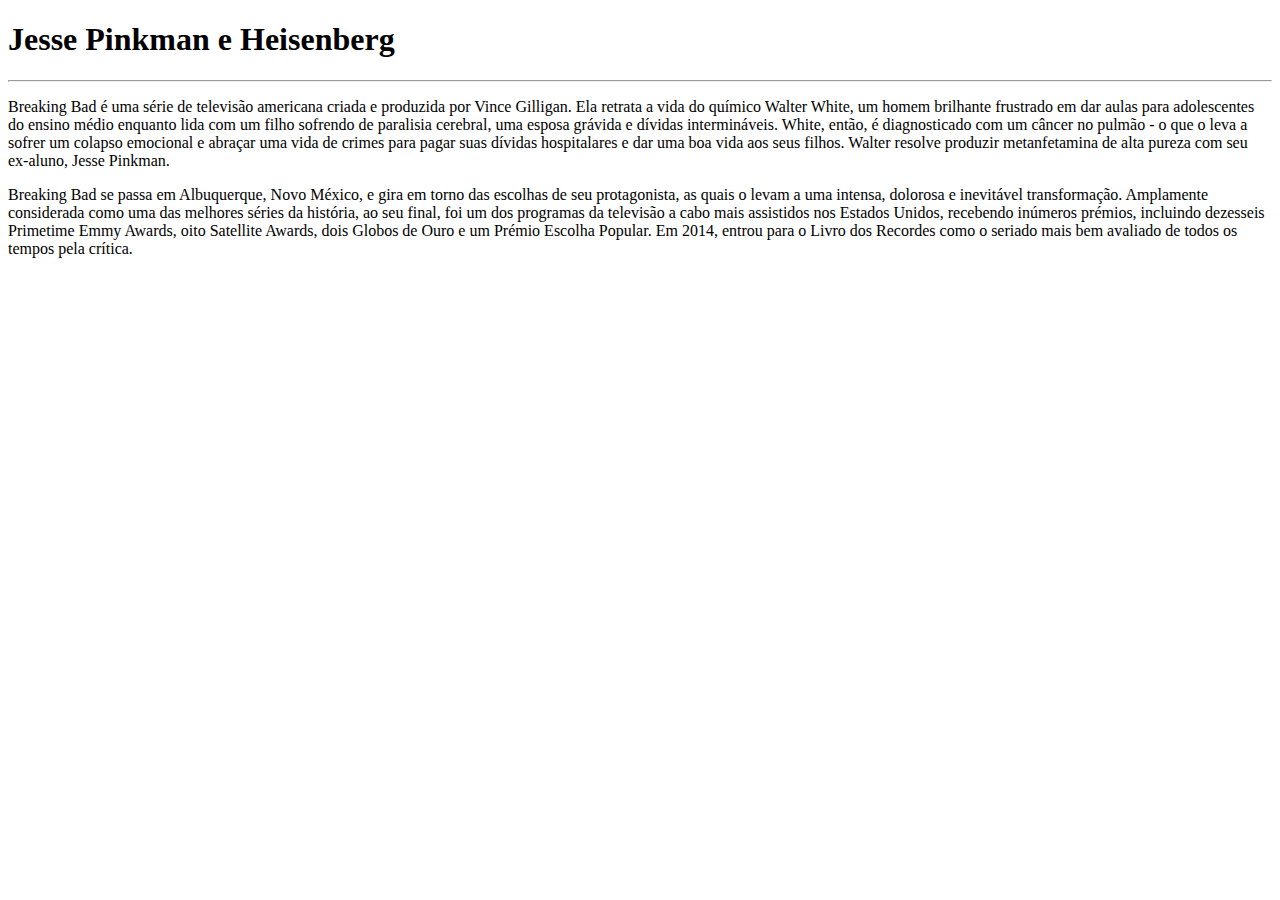
<file: exercicios/ex001/index.html>
<!DOCTYPE html>
<html lang="pt-br">
<head>
    <meta charset="UTF-8">
    <meta http-equiv="X-UA-Compatible" content="IE=edge">
    <meta name="viewport" content="width=device-width, initial-scale=1.0">
    <title>Breaking Bad</title>
</head>
<body>
    <h1>Jesse Pinkman e Heisenberg</h1>
    <hr>
    <p>Breaking Bad é uma série de televisão americana criada e produzida por Vince Gilligan. Ela retrata a vida do químico Walter White, um homem brilhante frustrado em dar aulas para adolescentes do ensino médio enquanto lida com um filho sofrendo de paralisia cerebral, uma esposa grávida e dívidas intermináveis. White, então, é diagnosticado com um câncer no pulmão - o que o leva a sofrer um colapso emocional e abraçar uma vida de crimes para pagar suas dívidas hospitalares e dar uma boa vida aos seus filhos. Walter resolve produzir metanfetamina de alta pureza com seu ex-aluno, Jesse Pinkman.</p>
    <p>Breaking Bad se passa em Albuquerque, Novo México, e gira em torno das escolhas de seu protagonista, as quais o levam a uma intensa, dolorosa e inevitável transformação. Amplamente considerada como uma das melhores séries da história, ao seu final, foi um dos programas da televisão a cabo mais assistidos nos Estados Unidos, recebendo inúmeros prémios, incluindo dezesseis Primetime Emmy Awards, oito Satellite Awards, dois Globos de Ouro e um Prémio Escolha Popular. Em 2014, entrou para o Livro dos Recordes como o seriado mais bem avaliado de todos os tempos pela crítica.</p>
</body>
</html>
</file>
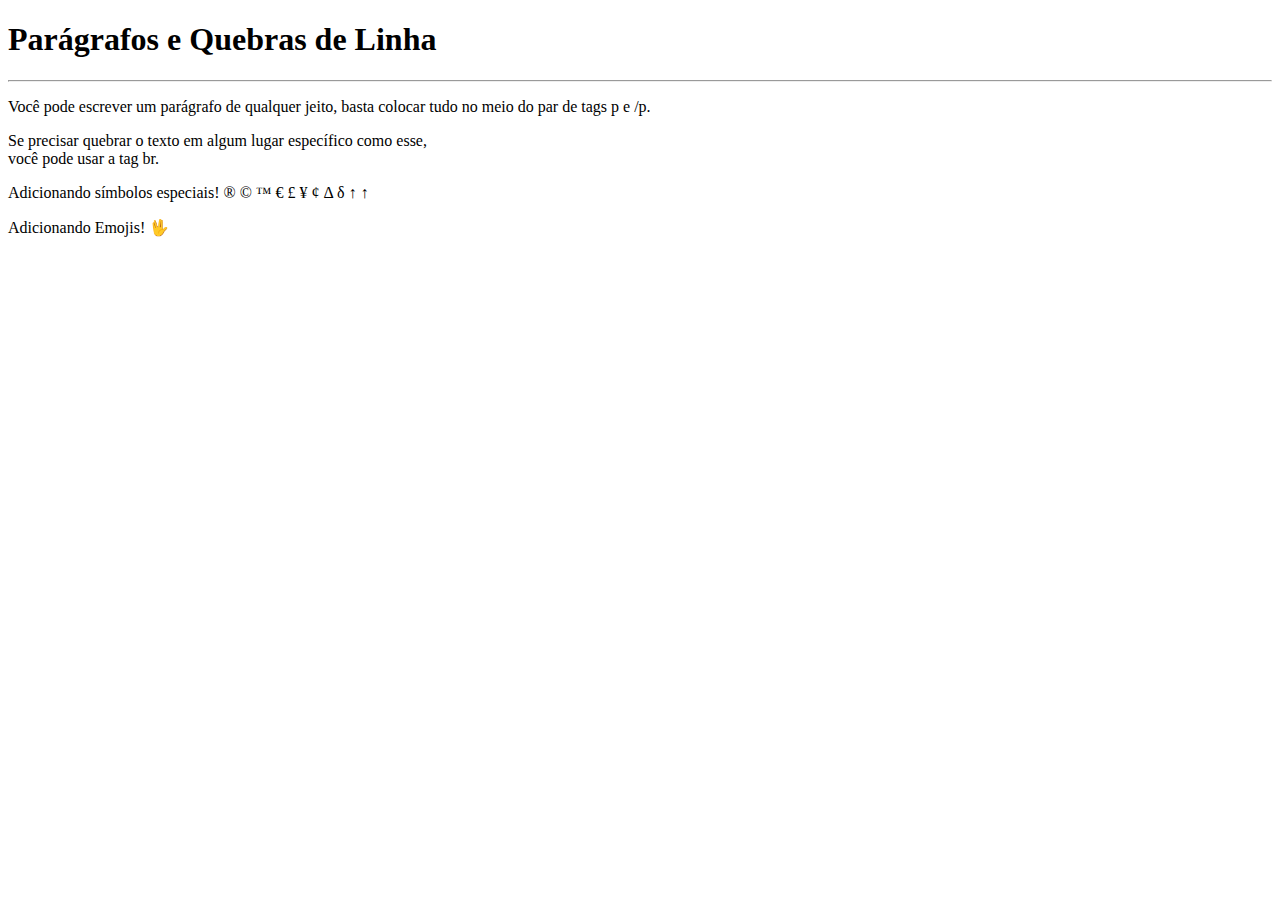
<file: exercicios/ex002/index.html>
<!DOCTYPE html>
<html lang="pt-br">
<head>
    <meta charset="UTF-8">
    <meta http-equiv="X-UA-Compatible" content="IE=edge">
    <meta name="viewport" content="width=device-width, initial-scale=1.0">
    <title>Parágrafos</title>
</head>
<body>
    <h1>Parágrafos e Quebras de Linha</h1>
    <hr>
    <p> Você pode escrever um parágrafo de qualquer jeito, basta colocar tudo no meio do par de tags p e /p. </p>
    <p>Se precisar quebrar o texto em algum lugar específico como esse, <br> você pode usar a tag br. </p>
    <!--Exemplo de Comentário-->

    <p> Adicionando símbolos especiais!
    &reg;
    &copy;
    &trade;
    &euro;
    &pound;
    &yen;
    &cent;
    &Delta;
    &delta;
    &uparrow;
    &uarr;
    </p>
    <p> Adicionando Emojis!
    &#x1f596;
    </p>

</body>
</html>
</file>
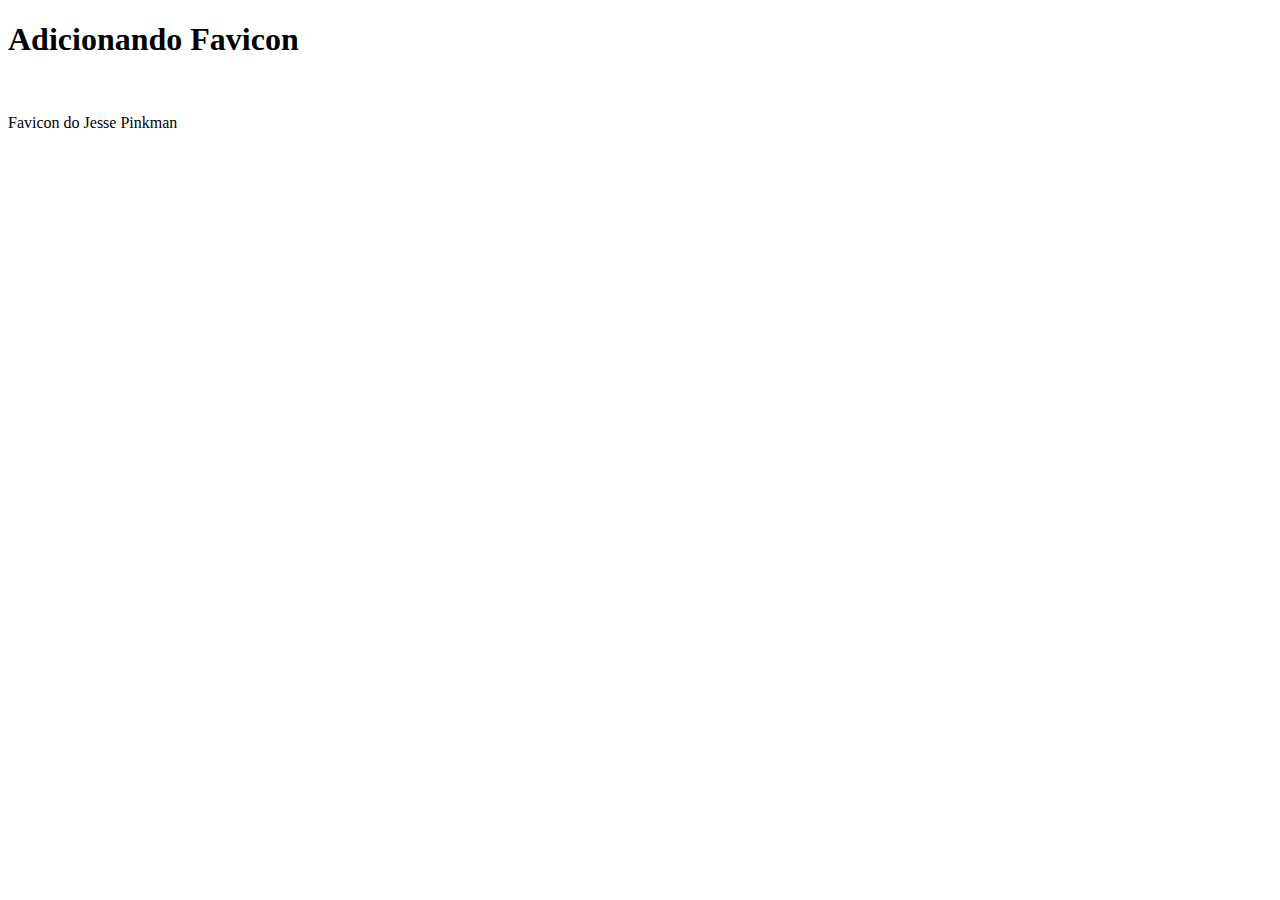
<file: exercicios/ex004/index.html>
<!DOCTYPE html>
<html lang="pt-br">
<head>
    <meta charset="UTF-8">
    <meta http-equiv="X-UA-Compatible" content="IE=edge">
    <meta name="viewport" content="width=device-width, initial-scale=1.0">
    <link rel="shortcut icon" href="favicon.ico" type="image/x-icon"> 
    <title>Jesse Pinkman</title>
</head>
<body>
    <h1>Adicionando Favicon</h1> <br>
    <p>Favicon do Jesse Pinkman</p>
</body>
</html>
</file>
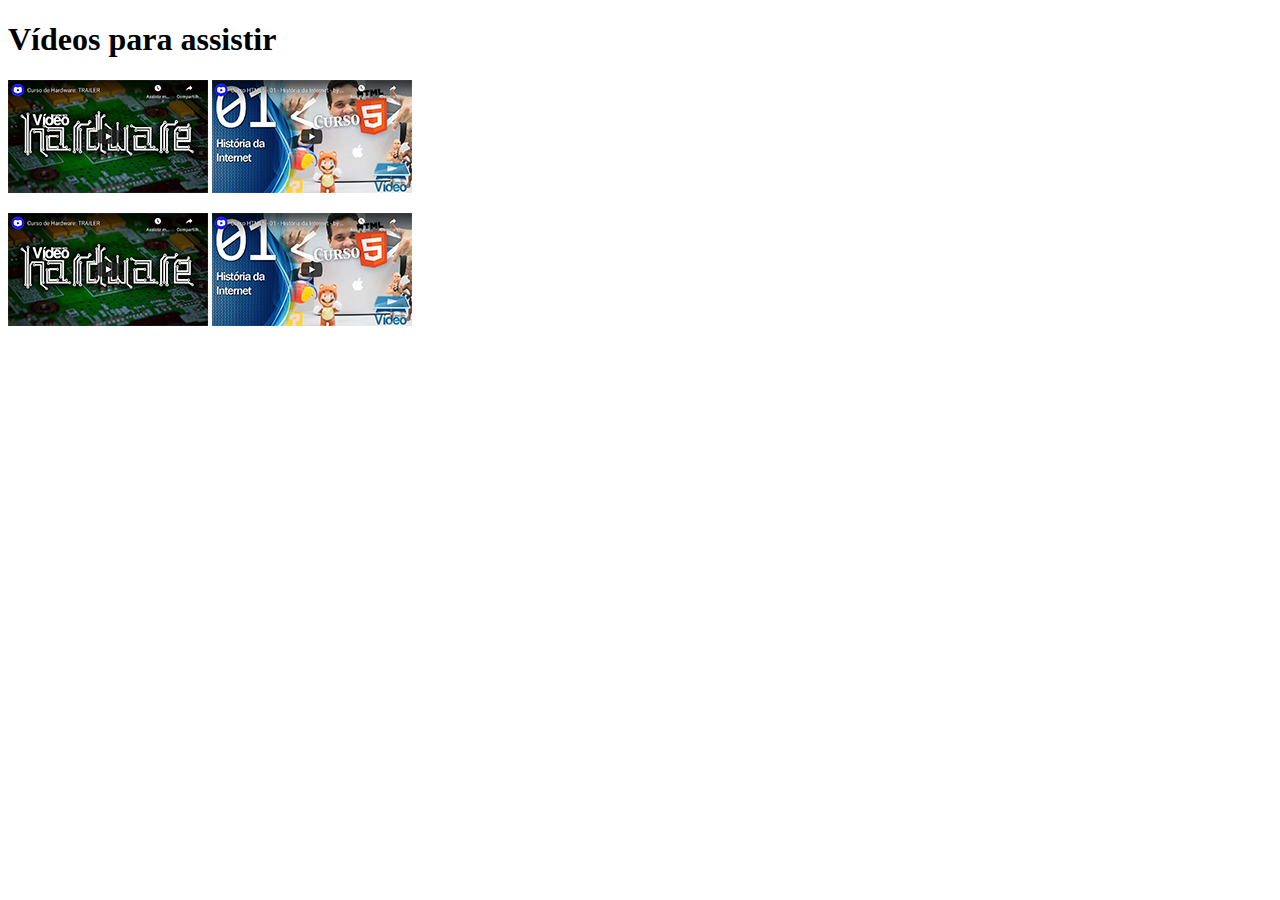
<file: exercicios/ex005/index.html>
<!DOCTYPE html>
<html lang="pt-br">
<head>
    <meta charset="UTF-8">
    <meta http-equiv="X-UA-Compatible" content="IE=edge">
    <meta name="viewport" content="width=device-width, initial-scale=1.0">
    <title>Vídeos</title>
</head>
<body>
    <h1>Vídeos para assistir</h1>
        <p>
        <a href="pag02.html" target="_self" rel="next"><img src="imagens/thumb-hardware.png" alt="hardware"></a>
        <a href="pag03.html" target="_self" rel="next"><img src="imagens/thumb-html.png" alt="html"></a>
        </p>
        <p>
        <a href="pag04.html" target="_self" rel="next"><img src="imagens/thumb-hardware.png" alt="html"></a>
        <a href="pag05.html" target="_self" rel="next"><img src="imagens/thumb-html.png" alt="html"></a>
    </p>
</html>
</file>
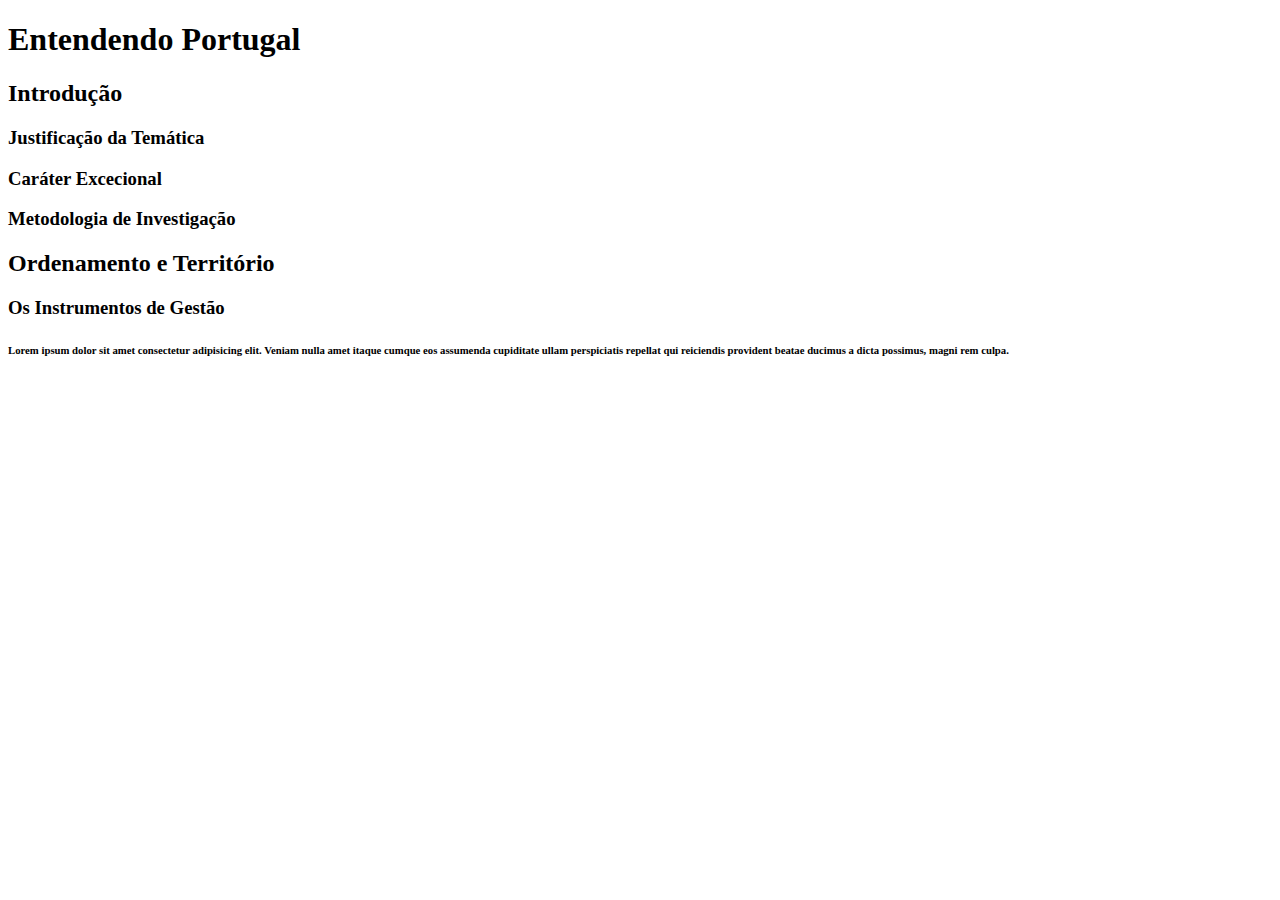
<file: exercicios/ex006/index.html>
<!DOCTYPE html>
<html lang="pt-br">
<head>
    <meta charset="UTF-8">
    <meta http-equiv="X-UA-Compatible" content="IE=edge">
    <meta name="viewport" content="width=device-width, initial-scale=1.0">
    <link rel="shortcut icon" href="favicon.ico" type="image/x-icon">
    <title>Hierarquia de Títulos</title>
</head>
<body>
    <h1>Entendendo Portugal</h1>
    <h2>Introdução</h2>
    <h3>Justificação da Temática</h3>
    <h3>Caráter Excecional</h3>
    <h3>Metodologia de Investigação</h3>
    <h2>Ordenamento e Território</h2> 
    <h3>Os Instrumentos de Gestão</h3>
    <h6>Lorem ipsum dolor sit amet consectetur adipisicing elit. Veniam nulla amet itaque cumque eos assumenda cupiditate ullam perspiciatis repellat qui reiciendis provident beatae ducimus a dicta possimus, magni rem culpa.</h6>
</body>
</html>
</file>
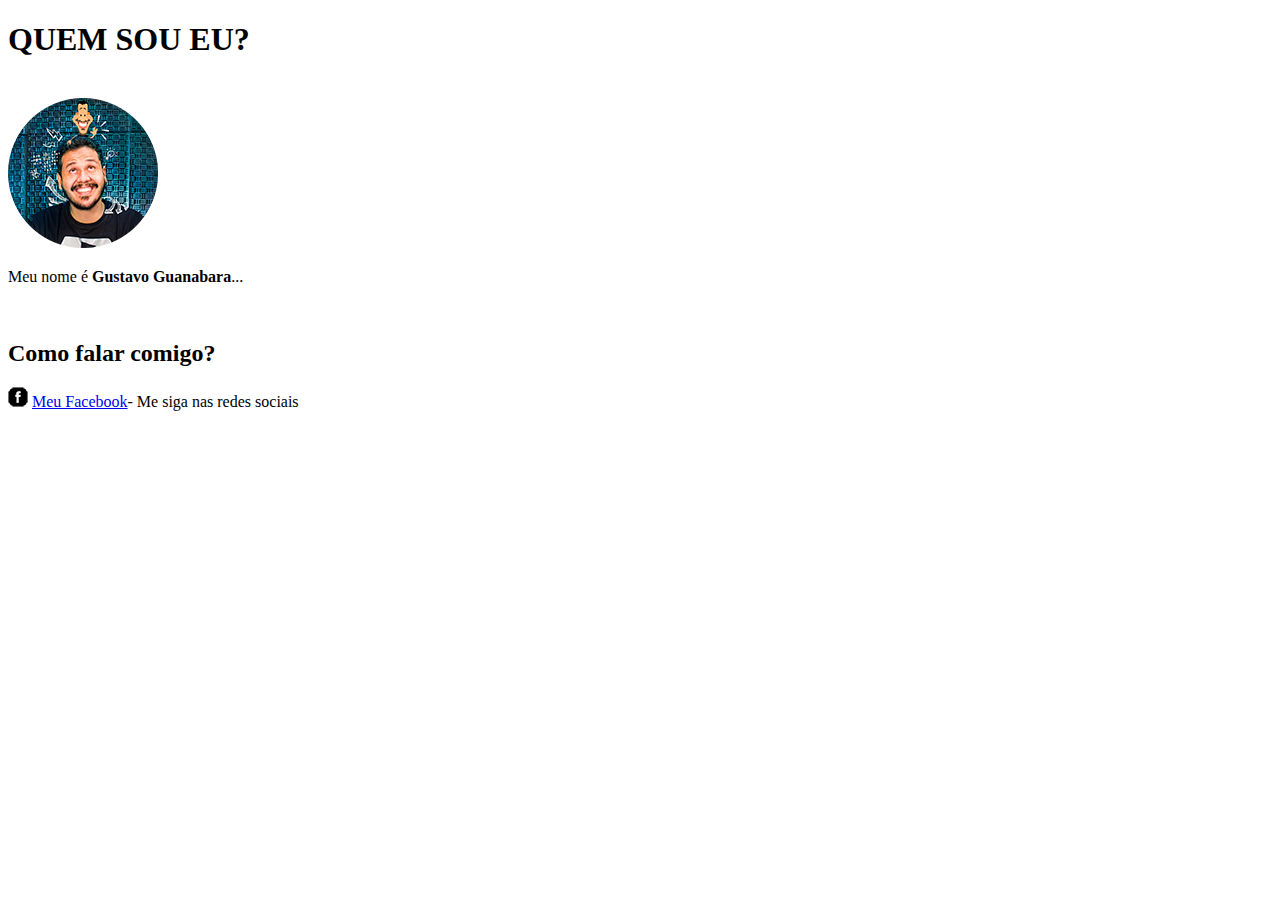
<file: exercicios/ex007/index.html>
<!DOCTYPE html>
<html lang="pt-br">
<head>
    <meta charset="UTF-8">
    <meta http-equiv="X-UA-Compatible" content="IE=edge">
    <meta name="viewport" content="width=device-width, initial-scale=1.0">
    <title>Social</title>
    <link rel="shortcut icon" href="foto-perfil-guanabara.png" type="image/x-icon">
</head>
<body>
    <h1>QUEM SOU EU?</h1><br>
    <img src="foto-perfil-guanabara.png" alt="minha foto"><br>
    <p>Meu nome é <strong>Gustavo Guanabara</strong>...</p><br>
    <h2>Como falar comigo?</h2>
    <p><img src="icone-facebook.png" alt="facebook"> <a href="https://www.youtube.com" target="_blank" rel="dofollow">Meu Facebook</a>- Me siga nas redes sociais </p>
</body>
</html>
</file>
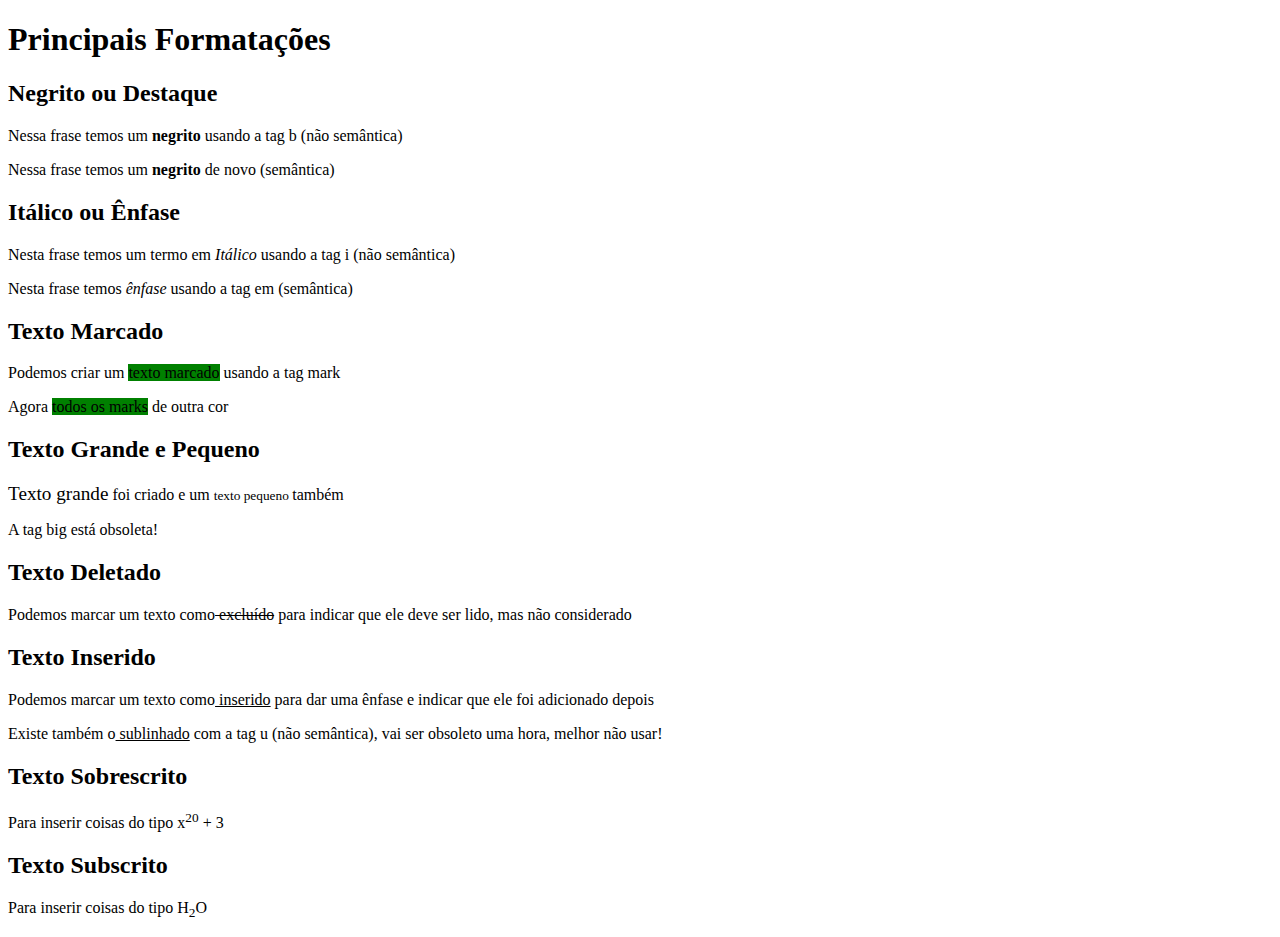
<file: exercicios/ex008/index.html>
<!DOCTYPE html>
<html lang="pt-br">
<head>
    <meta charset="UTF-8">
    <meta http-equiv="X-UA-Compatible" content="IE=edge">
    <meta name="viewport" content="width=device-width, initial-scale=1.0">
    <title>Formatação de Textos</title>
    <style> mark{
        background-color: green;
    }
    </style>
</head>
<body>
    <h1>Principais Formatações</h1>
    <h2>Negrito ou Destaque</h2>
    <p>Nessa frase temos um <b>negrito</b> usando a tag b (não semântica)</p>
    <p>Nessa frase temos um <strong>negrito</strong> de novo (semântica)</p>
    <h2>Itálico ou Ênfase</h2>
    <p>Nesta frase temos um termo em <i>Itálico</i> usando a tag i (não semântica)</p>
    <p>Nesta frase temos <em>ênfase</em> usando a tag em (semântica)</p>
    <h2>Texto Marcado</h2>
    <p>Podemos criar um <mark>texto marcado</mark> usando a tag mark</p>
    <p>Agora <mark>todos os marks</mark> de outra cor</p>
    <h2>Texto Grande e Pequeno</h2>
    <p><big>Texto grande</big> foi criado e um <small>texto pequeno </small>também</p>
    <p> A tag big está obsoleta!</p>
    <h2>Texto Deletado</h2>
    <p>Podemos marcar um texto como<del> excluído</del> para indicar que ele deve ser lido, mas não considerado</p>
    <h2>Texto Inserido</h2>
    <p>Podemos marcar um texto como<ins> inserido</ins> para dar uma ênfase e indicar que ele foi adicionado depois</p>
    <p>Existe também o<u> sublinhado</u> com a tag u (não semântica), vai ser obsoleto uma hora, melhor não usar!</p>
    <h2>Texto Sobrescrito</h2>
    <p>Para inserir coisas do tipo x<sup>20</sup> + 3</p>
    <h2>Texto Subscrito</h2>
    <p>Para inserir coisas do tipo H<sub>2</sub>O<p>
</body>

</html>
</file>
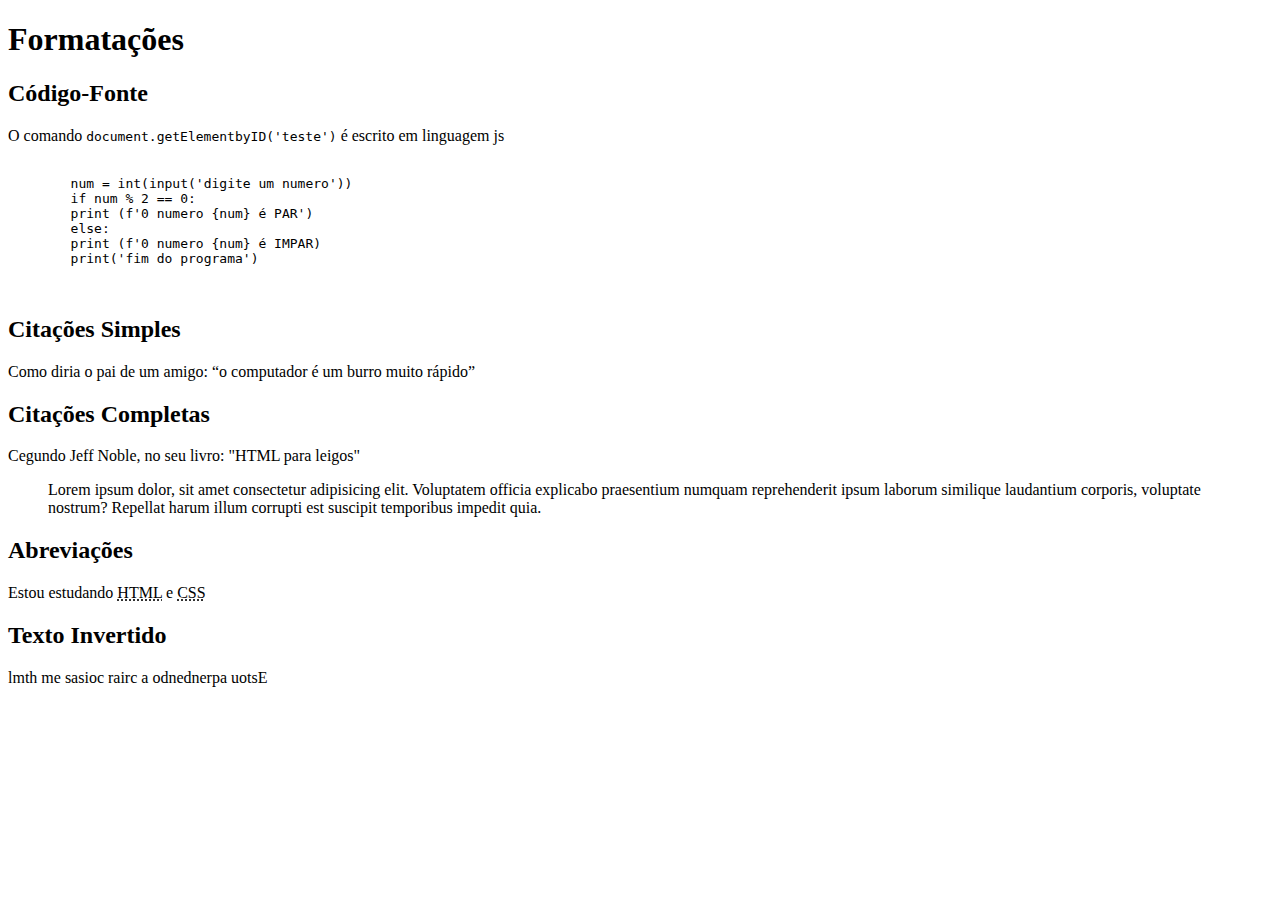
<file: exercicios/ex008b/index.html>
<!DOCTYPE html>
<html lang="pt-br">
<head>
    <meta charset="UTF-8">
    <meta http-equiv="X-UA-Compatible" content="IE=edge">
    <meta name="viewport" content="width=device-width, initial-scale=1.0">
    <title>Formatações Parte 2</title>
</head>
<body>
    <h1>Formatações</h1>
    <h2>Código-Fonte</h2>
    <p>O comando <code>document.getElementbyID('teste')</code> é escrito em linguagem js</p>
    <pre>
        <code>
        num = int(input('digite um numero'))
        if num % 2 == 0:
        print (f'0 numero {num} é PAR')
        else:
        print (f'0 numero {num} é IMPAR)
        print('fim do programa')
        </code>
    </pre>
    <h2>Citações Simples</h2>
    <p>Como diria o pai de um amigo: <q>o computador é um burro muito rápido</q></p>
    <h2>Citações Completas</h2>
    <p>Cegundo Jeff Noble, no seu livro: "HTML para leigos"</p>
    <blockquote cite="https://www.google.com.br/books/edition/INST_HTML_PROG/t1gPAQAAMAAJ?hl=pt-BR&gbpv=0&bsq=html">
        Lorem ipsum dolor, sit amet consectetur adipisicing elit. Voluptatem officia explicabo praesentium numquam reprehenderit ipsum laborum similique laudantium corporis, voluptate nostrum? Repellat harum illum corrupti est suscipit temporibus impedit quia.
    </blockquote>
    <h2>Abreviações</h2>
    <p>Estou estudando <abbr title="HyperText Markup Language">HTML</abbr> e <abbr title="Cascading Stile Sheets">CSS</abbr></p>
    <h2>Texto Invertido</h2>
    <p><bdo dir="rtl">Estou aprendendo a criar coisas em html</bdo></p>
</body>
</html>
</file>
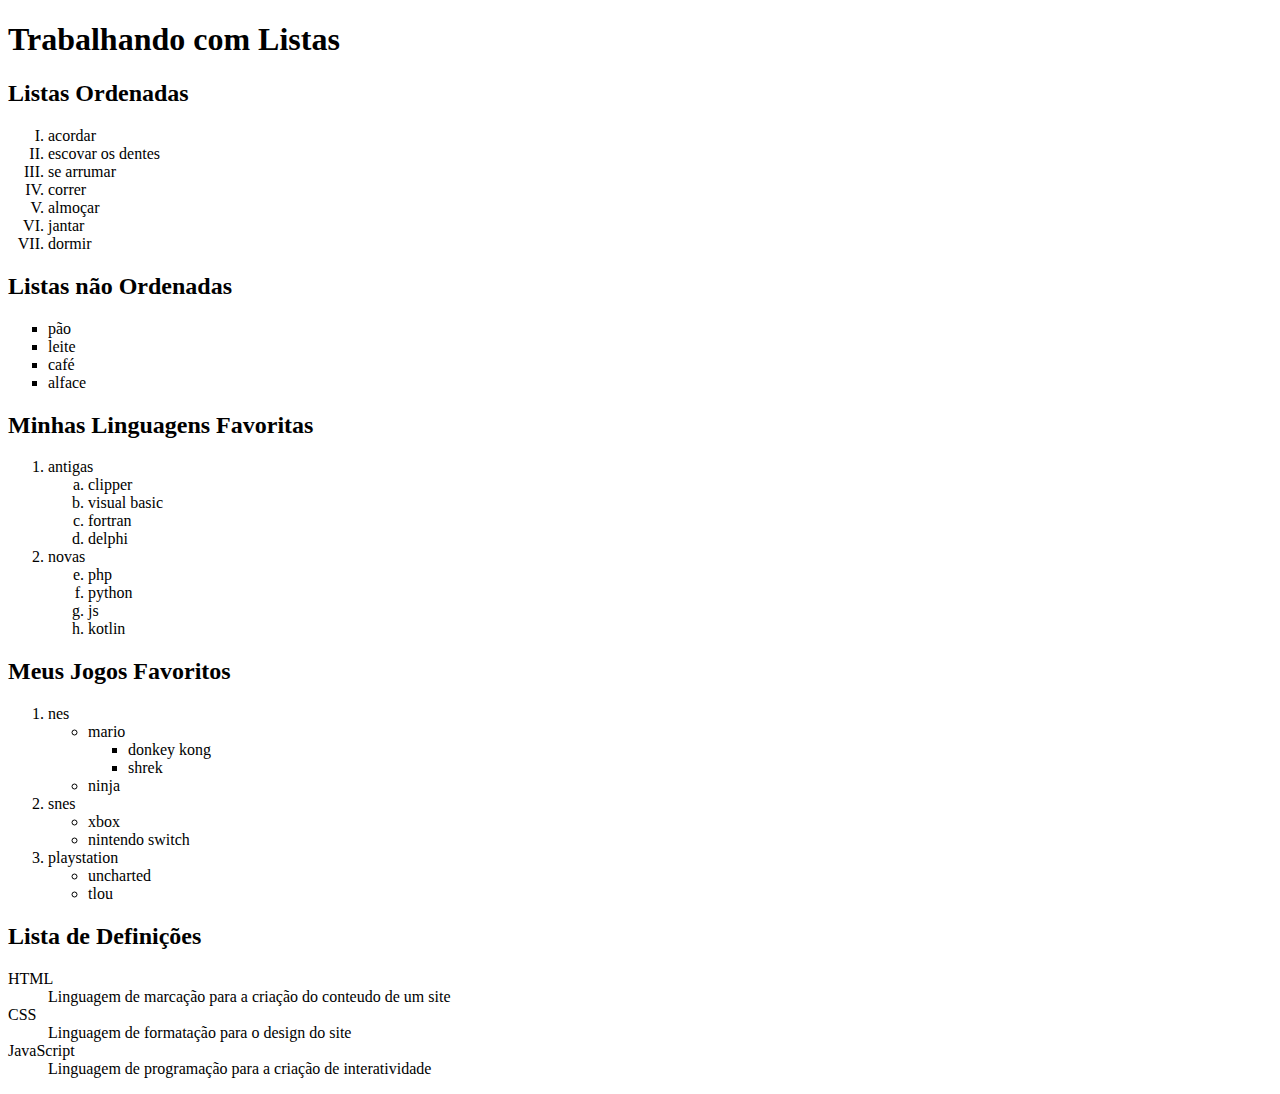
<file: exercicios/ex009/index.html>
<!DOCTYPE html>
<html lang="pt-br">
<head>
    <meta charset="UTF-8">
    <meta http-equiv="X-UA-Compatible" content="IE=edge">
    <meta name="viewport" content="width=device-width, initial-scale=1.0">
    <title>Listas</title>
</head>
<body>
    <h1>Trabalhando com Listas</h1>
    <h2>Listas Ordenadas</h2>
    <ol type="I">   <!--1, A, a, I, i-->
       <li>acordar
       <li>escovar os dentes
       <li>se arrumar
       <li>correr
       <li>almoçar</li>
       <li>jantar</li>
       <li>dormir</li>
    </ol>
    <h2>Listas não Ordenadas</h2>
    <ul type="square">   <!--circle, square, disc-->
        <li>pão</li>
        <li>leite</li>
        <li>café</li>
        <li>alface</li>
    </ul>
    <h2>Minhas Linguagens Favoritas</h2>
    <ol>
        <li>antigas</li>
        <ol type="a">
            <li>clipper</li>
            <li>visual basic</li>
            <li>fortran</li>
            <li>delphi</li>
        </ol>
        <li>novas</li>
        <ol type="a" start="5">
            <li>php</li>
            <li>python</li>
            <li>js</li>
            <li>kotlin</li>
        </ol>
    </ol>
    <h2>Meus Jogos Favoritos</h2>
    <ol>
        <li>nes</li>
        <ul>
            <li>mario</li>
                <ul type="square">
                    <li>donkey kong</li>
                    <li>shrek</li>
                </ul>
            <li>ninja</li>
        </ul>
        <li>snes</li>
        <ul>
            <li>xbox</li>
            <li>nintendo switch</li>
        </ul>
            <li>playstation</li>
        <ul>
            <li>uncharted</li>
            <li>tlou</li>
        </ul>
    </ol>
    <h2>Lista de Definições</h2>
    <dl>
        <dt>HTML</dt>
        <dd>Linguagem de marcação para a criação do conteudo de um site</dd>
        <dt>CSS</dt>
        <dd>Linguagem de formatação para o design do site</dd>
        <dt>JavaScript</dt>
        <dd>Linguagem de programação para a criação de interatividade</dd>
    </dl>
</body>
</html>
</file>
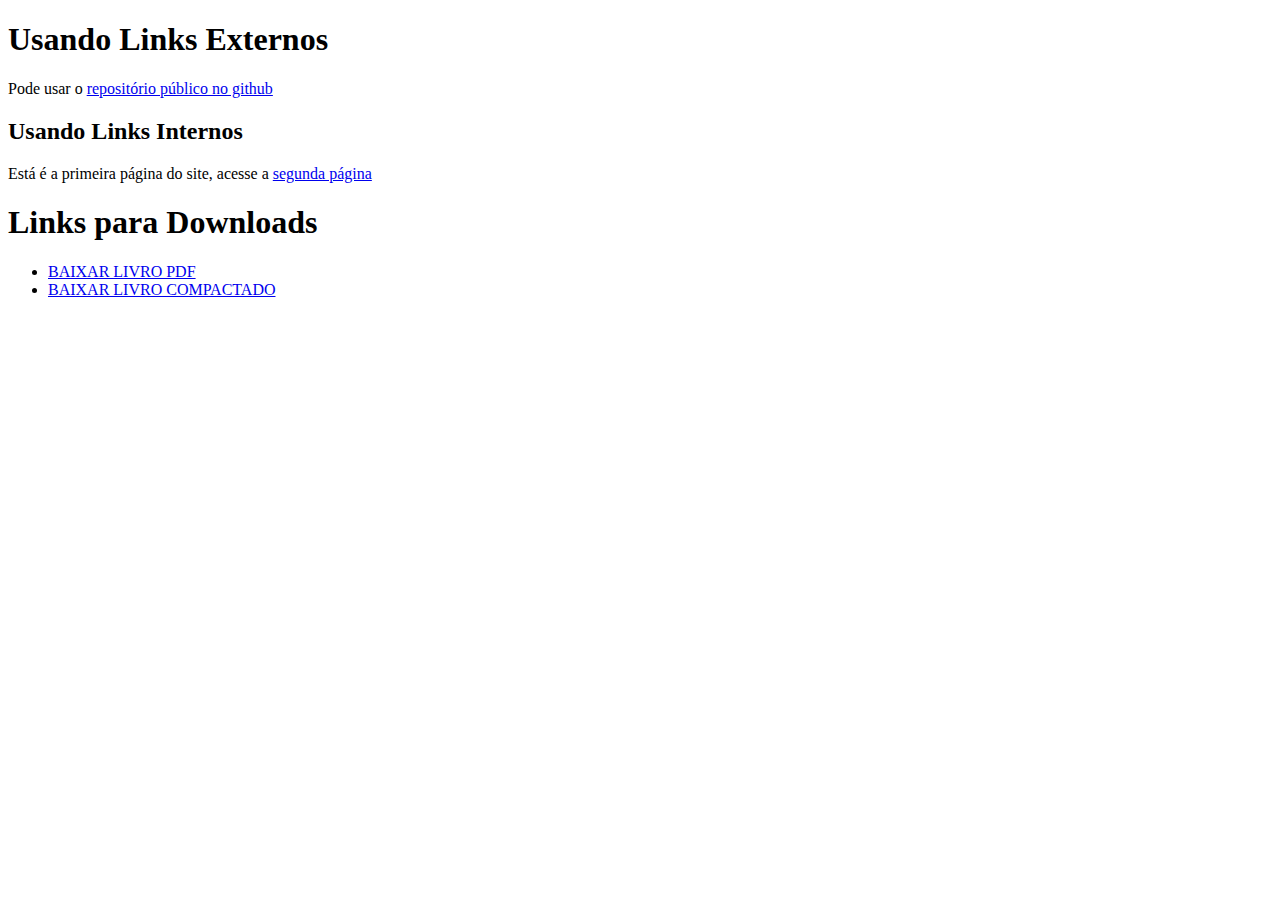
<file: exercicios/ex010/index.html>
<!DOCTYPE html>
<html lang="pt-br">
<head>
    <meta charset="UTF-8">
    <meta http-equiv="X-UA-Compatible" content="IE=edge">
    <meta name="viewport" content="width=device-width, initial-scale=1.0">
    <title>Links</title>
</head>
<body>
    <h1>Usando Links Externos</h1>
    <p>Pode usar o <a href="https://gustavoguanabara.github.io" target="_blank" rel="external">repositório público no github</a></p>
    <h2>Usando Links Internos</h2>
    <p>Está é a primeira página do site, acesse a <a href="pagina002.html" target="_self" rel="next">segunda página</a></p>
    <h1>Links para Downloads</h1>
    <ul>
        <li><a href="livros/teste.pdf" download="=testepdf.pdf" type="=application/pdf">BAIXAR LIVRO PDF</a></li>
        <li><a href="livros/teste.rar" download="testerar.rar" type="application/zip">BAIXAR LIVRO COMPACTADO</a></li>
    </ul>
</body>
</html>
</file>
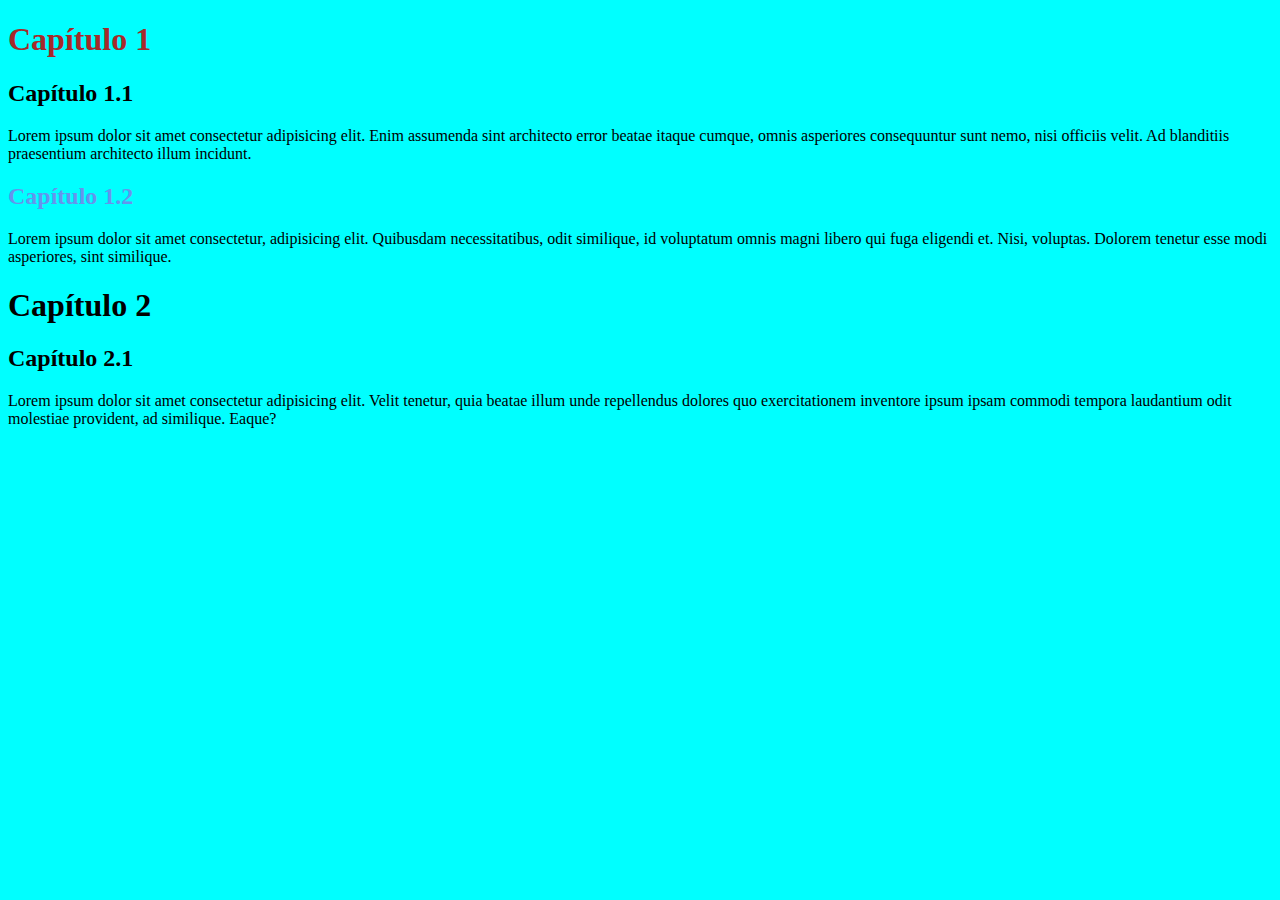
<file: exercicios/ex013/index.html>
<!DOCTYPE html>
<html lang="pt-br">
<head>
    <meta charset="UTF-8">
    <meta http-equiv="X-UA-Compatible" content="IE=edge">
    <meta name="viewport" content="width=device-width, initial-scale=1.0">
    <title>Primeiros CSS</title>
</head>
<body style="background-color: aqua;">
    <h1 style="color: brown;">Capítulo 1</h1>
    <h2>Capítulo 1.1</h2>
    <p>Lorem ipsum dolor sit amet consectetur adipisicing elit. Enim assumenda sint architecto error beatae itaque cumque, omnis asperiores consequuntur sunt nemo, nisi officiis velit. Ad blanditiis praesentium architecto illum incidunt.</p>
    <h2 style="color: cornflowerblue;">Capítulo 1.2</h2>
    <p>Lorem ipsum dolor sit amet consectetur, adipisicing elit. Quibusdam necessitatibus, odit similique, id voluptatum omnis magni libero qui fuga eligendi et. Nisi, voluptas. Dolorem tenetur esse modi asperiores, sint similique.</p>
    <h1>Capítulo 2</h1>
    <h2>Capítulo 2.1</h2>
    <p>Lorem ipsum dolor sit amet consectetur adipisicing elit. Velit tenetur, quia beatae illum unde repellendus dolores quo exercitationem inventore ipsum ipsam commodi tempora laudantium odit molestiae provident, ad similique. Eaque?</p>
</body>
</html>
</file>
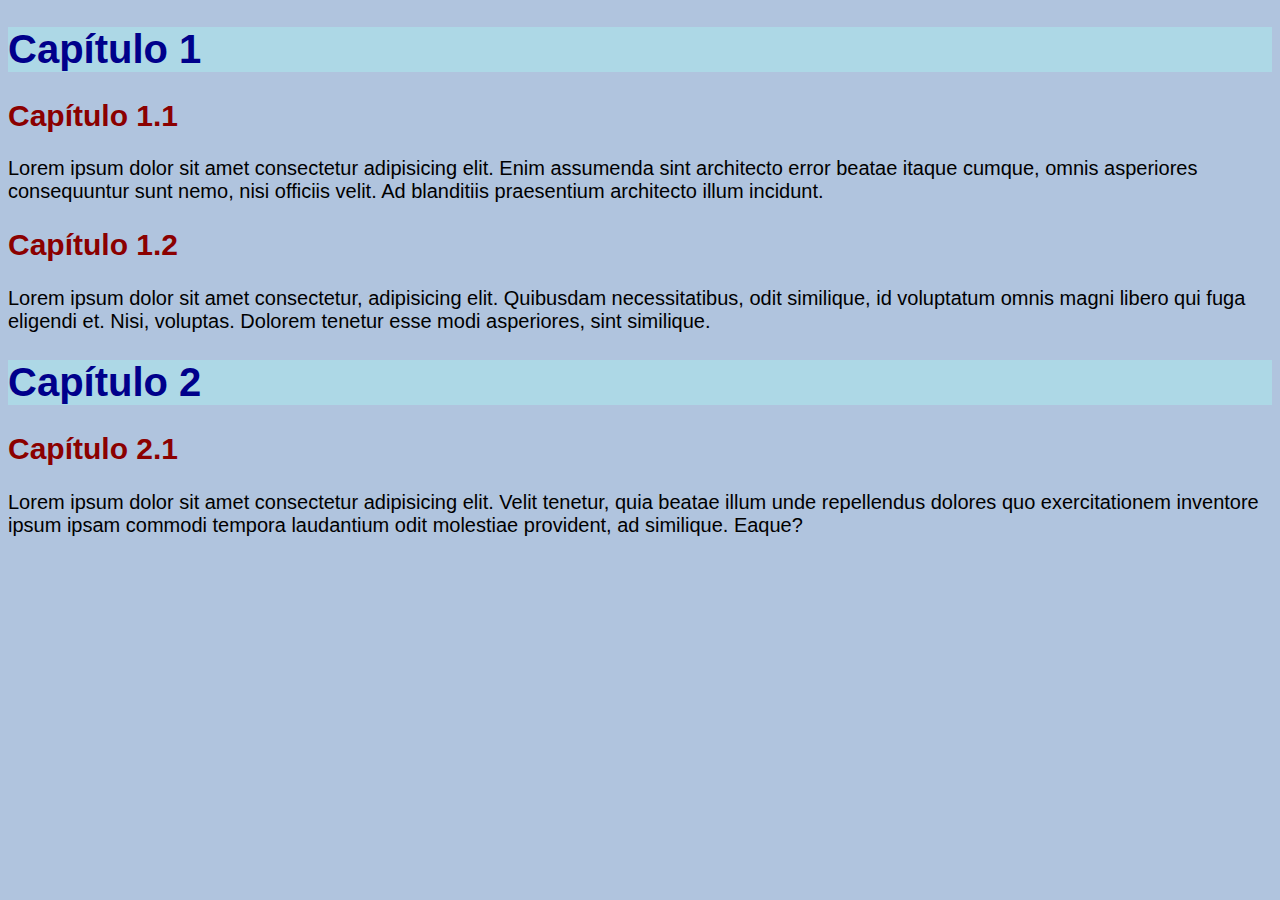
<file: exercicios/ex014/index.html>
<!DOCTYPE html>
<html lang="pt-br">
<head>
    <meta charset="UTF-8">
    <meta http-equiv="X-UA-Compatible" content="IE=edge">
    <meta name="viewport" content="width=device-width, initial-scale=1.0">
    <title>Primeiro Style</title>
    <style>
        body {
            background-color: lightsteelblue;
            font-family: Arial, Helvetica, sans-serif;
            font-size: 20px;
        }
        h1 {
            color: darkblue;
            background-color: lightblue;
        }
        h2 {
            color: darkred;
        }
        
    </style>
</head>
<body>
    <h1>Capítulo 1</h1>
    <h2>Capítulo 1.1</h2>
    <p>Lorem ipsum dolor sit amet consectetur adipisicing elit. Enim assumenda sint architecto error beatae itaque cumque, omnis asperiores consequuntur sunt nemo, nisi officiis velit. Ad blanditiis praesentium architecto illum incidunt.</p>
    <h2>Capítulo 1.2</h2>
    <p>Lorem ipsum dolor sit amet consectetur, adipisicing elit. Quibusdam necessitatibus, odit similique, id voluptatum omnis magni libero qui fuga eligendi et. Nisi, voluptas. Dolorem tenetur esse modi asperiores, sint similique.</p>
    <h1>Capítulo 2</h1>
    <h2>Capítulo 2.1</h2>
    <p>Lorem ipsum dolor sit amet consectetur adipisicing elit. Velit tenetur, quia beatae illum unde repellendus dolores quo exercitationem inventore ipsum ipsam commodi tempora laudantium odit molestiae provident, ad similique. Eaque?</p>
</body>
</html>
</file>
